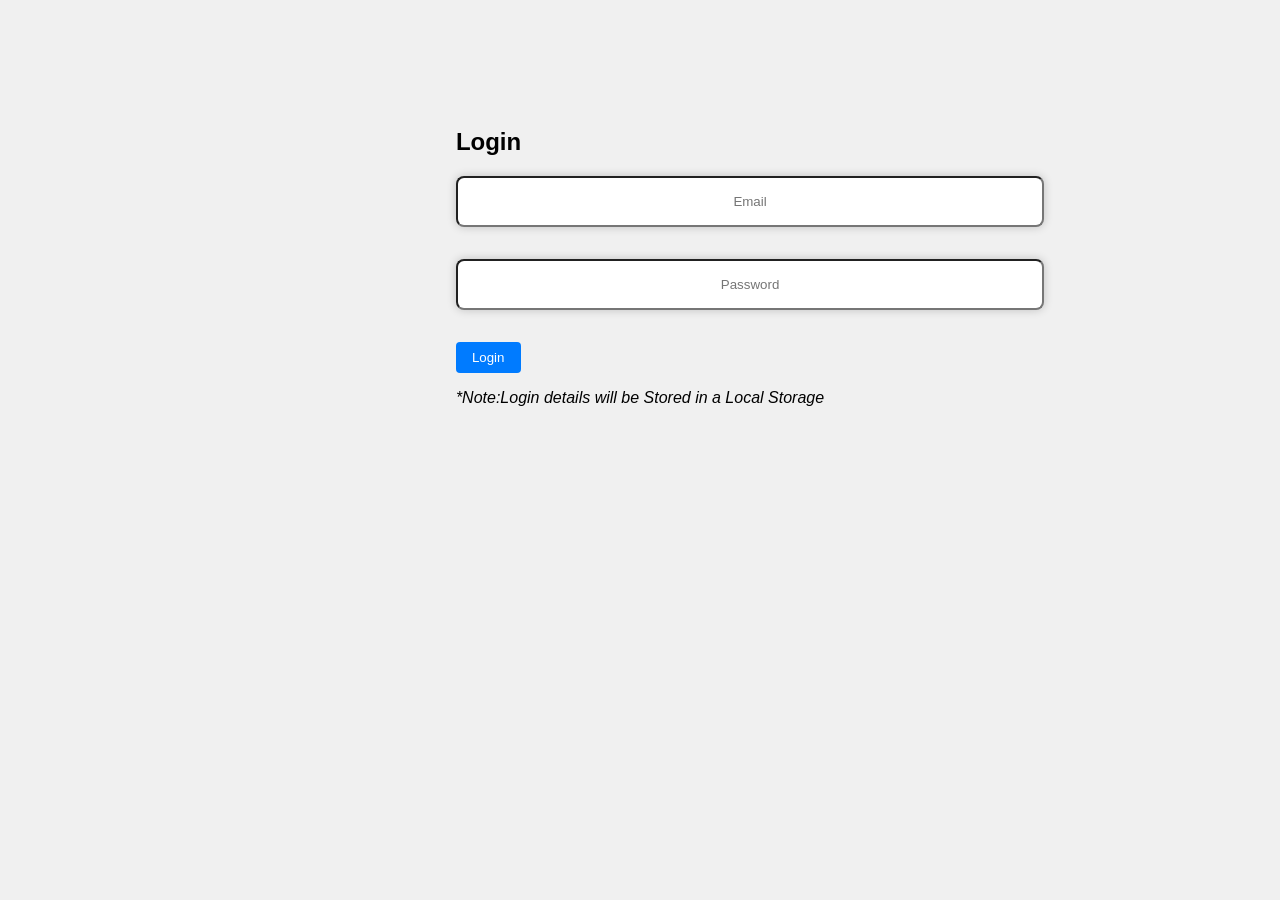
<file: index.html>
<!DOCTYPE html>
<html lang="en">
<head>
    <meta charset="UTF-8">
    <meta name="viewport" content="width=device-width, initial-scale=1.0">
    <title>Document</title>
    <link rel="stylesheet" href="style.css">
</head>
<body>
    <div>
    <h2>Login</h2>
    <input type="email" id="loginEmail" placeholder="Email"> <br>
    <input type="password" id="loginPassword" placeholder="Password"> 
    <button onclick="login()">Login</button>
    <p><i>*Note:Login details will be Stored in a Local Storage</i></p>
    </div>
    <script src="app.js"></script>
</body>
</html>
</file>
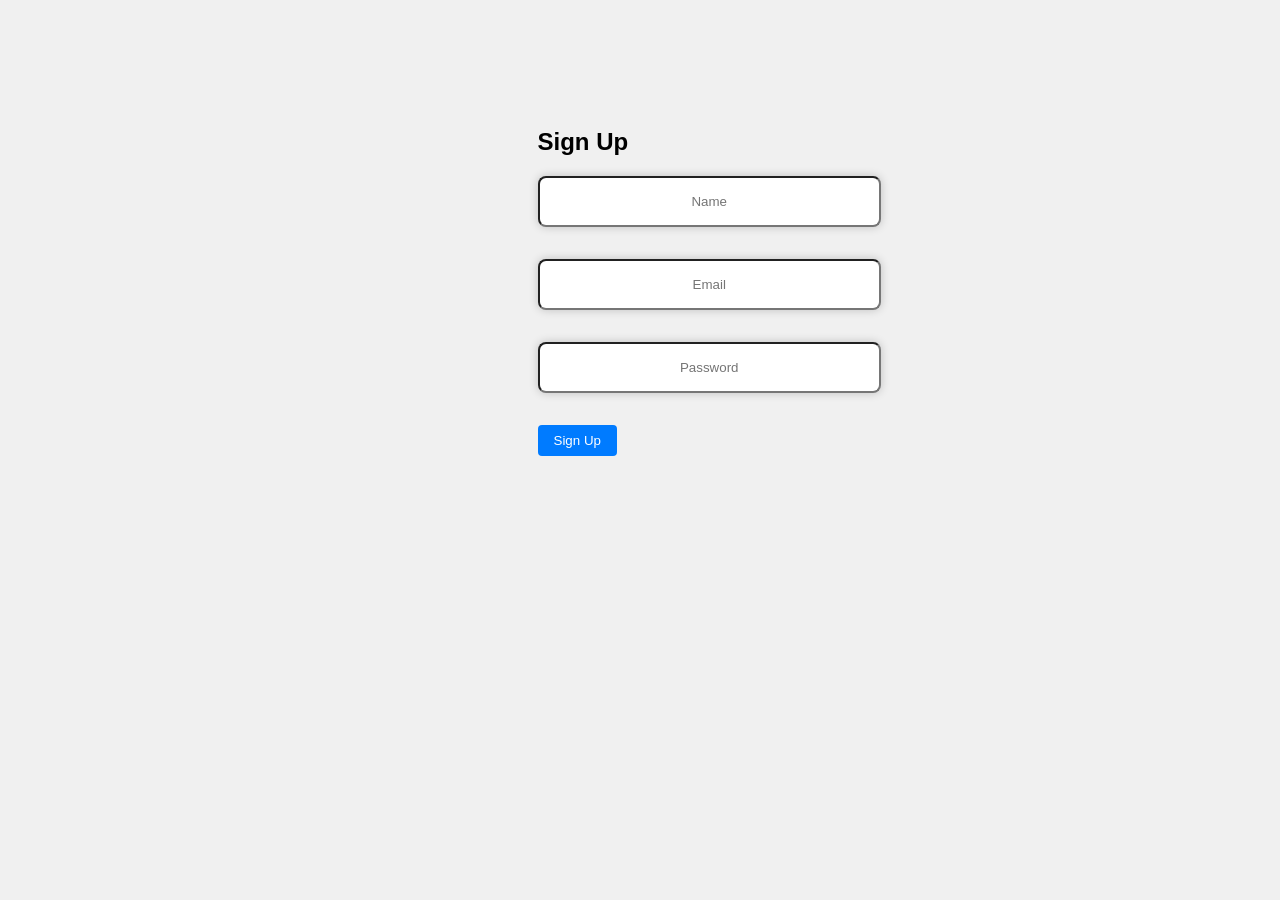
<file: signup.html>
<!DOCTYPE html>
<html lang="en">
<head>
  <meta charset="UTF-8">
  <title>Sign Up & Login</title>
  <link rel="stylesheet" href="style.css">
</head>
<body>
  <div class="container">
    <h2>Sign Up</h2>
    <input type="text" id="signupName" placeholder="Name"> <br>
    <input type="email" id="signupEmail" placeholder="Email"> <br>
    <input type="password" id="signupPassword" placeholder="Password"><br>
    <button onclick="signUp()" src="login.html">Sign Up</button>
  </div>

  <script src="app.js"></script>
</body>
</html>
</file>
<file: style.css>
body {
  font-family: sans-serif;
  background-color: #f0f0f0;
  display: flex;
  justify-content: center;
  padding-top:100px;
  background-image: url("https://cdn.pixabay.com/photo/2015/03/16/08/18/hex-675576_1280.jpg");
}
input {
  background-color: #fff;
  width: 150%;
  padding: 1rem;
  border-radius: 8px;
  box-shadow: 0 0 10px rgba(0, 0, 0, 0.2);
  opacity: 5px;
  text-align: center;
  margin-bottom: 2rem;

}

button {
  background-color: #007BFF;
  color: #fff;
  border: none;
  padding: 0.5rem 1rem;
  cursor: pointer;
  border-radius: 4px
}

button:hover {
  background-color: #0056b3;
}
</file>
